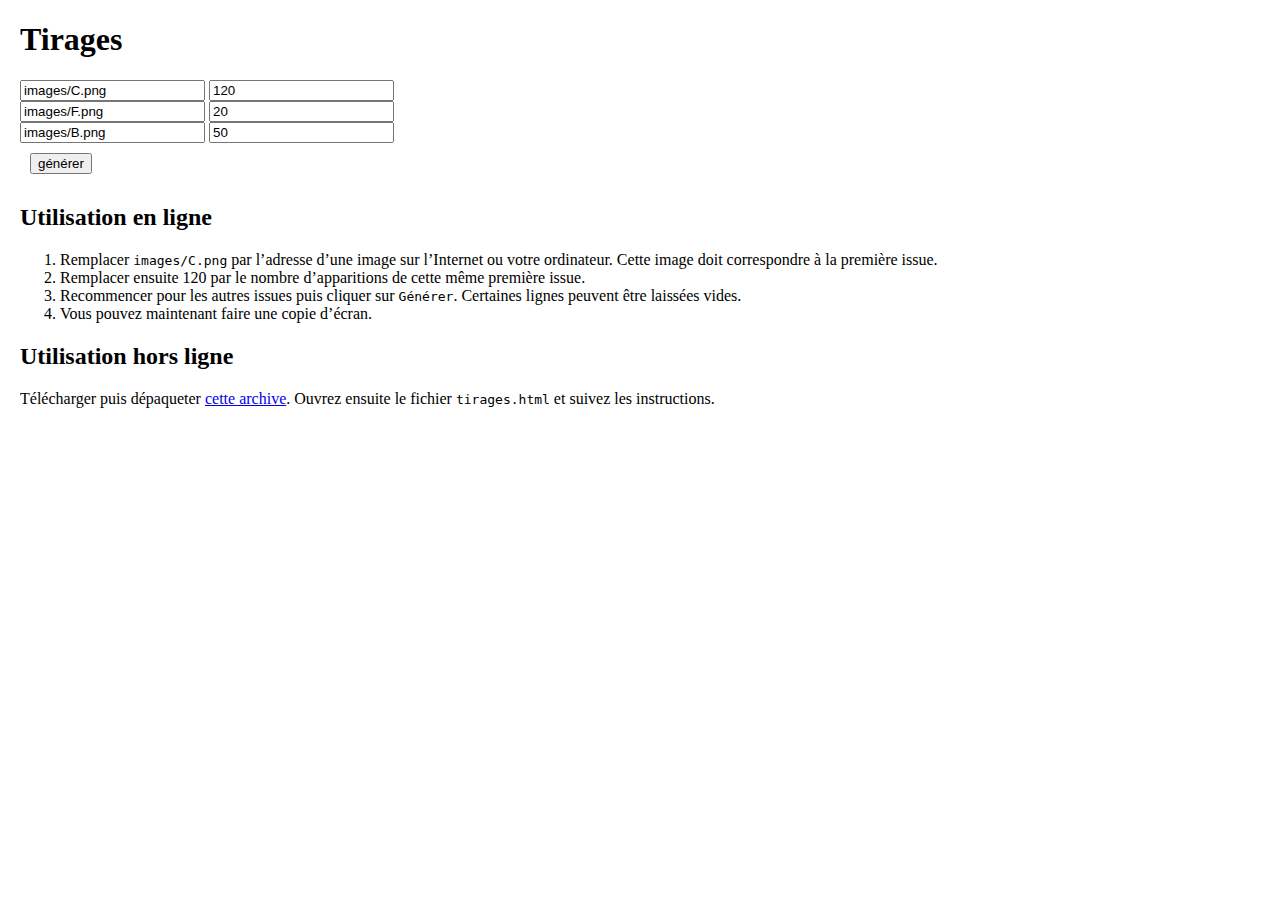
<file: index.html>
<!DOCTYPE html>
<html>
<head>
    <meta http-equiv="Content-Type" content="text/html; charset=UTF-8" />
    <title>Visualisation de tirages</title>
    <meta name="description"
          content="Visualisation des issues d’une expérience aléatoire" />
    <meta name="keywords" content="visualisation,aléatoire,collège,lycée" />
    <link href="style.css" rel="stylesheet"/>
</head>
<body>
<noscript>
    <div style="color:#CC0000; text-align:center">
    Besoin de Javascript pour utiliser cet outil.
    </div>
</noscript>
<div id="tirages">
    <h1>Tirages</h1>
    <div id="issues">
        <div class="issue">
            <input id="issue1"    value="images/C.png" type="text"></input>
            <input id="nb-issue1" value="120" type="text"></input>
        </div>
        <div class="issue">
            <input id="issue2"    value="images/F.png" type="text"></input>
            <input id="nb-issue2" value="20" type="text"></input>
        </div>
        <div class="issue">
            <input id="issue3"    value="images/B.png" type="text"></input>
            <input id="nb-issue3" value="50" type="text"></input>
        </div>
    </div>
    <!--
    <input id="add" value="+" type="button" onclick="add()"></input>
    <input id="del" value="-" type="button" onclick="del()"></input>
    -->
    <input id="ok"  value="générer" type="button" onclick="gen()"></input>
    <h2>Utilisation en ligne</h2>
    <ol>
      <li>Remplacer <code>images/C.png</code> par l’adresse d’une image sur
          l’Internet ou votre ordinateur. Cette image doit correspondre à la
          première issue.</li>
      <li>Remplacer ensuite 120 par le nombre d’apparitions de cette même
          première issue.</li>
      <li>Recommencer pour les autres issues puis cliquer sur
          <code>Générer</code>. Certaines lignes peuvent être laissées
          vides.</li>
      <li>Vous pouvez maintenant faire une copie d’écran.</li>
    </ol>
    <h2>Utilisation hors ligne</h2>
    <p>Télécharger puis dépaqueter
    <a href="tirages.zip">cette archive</a>. Ouvrez ensuite le fichier
    <code>tirages.html</code> et suivez les instructions.</p>
</div>
<script>
function add() {
    alert("Pas encore fonctionnel… Désolé.");
}
function del() {
    alert("Pas encore fonctionnel… Désolé.");
}
function gen() {
    var issues = [];
    var idx = 1;
    do {
        var url = '';
        var urlElt = document.getElementById('issue'+idx);
        if (urlElt) {
            url = urlElt.value;
            if (url) {
                var numElt = document.getElementById('nb-issue'+idx);
                issues.push({url:url, num:parseInt(0 + numElt.value)});
            }
        }
        idx++;
    }
    while (url)
    if (issues.length) {
        document.getElementById('tirages').innerHTML = '';
        issues.forEach(function (elt) {
            var img = '<img src="' + elt.url + '" />';
            for (i=0; i<elt.num; i++) {
                document.write(img);
            }
        });
    } else {
        alert("Veuillez remplir au moins les deux premières lignes !");
    }
}
</script>
</body>
</html>
</file>
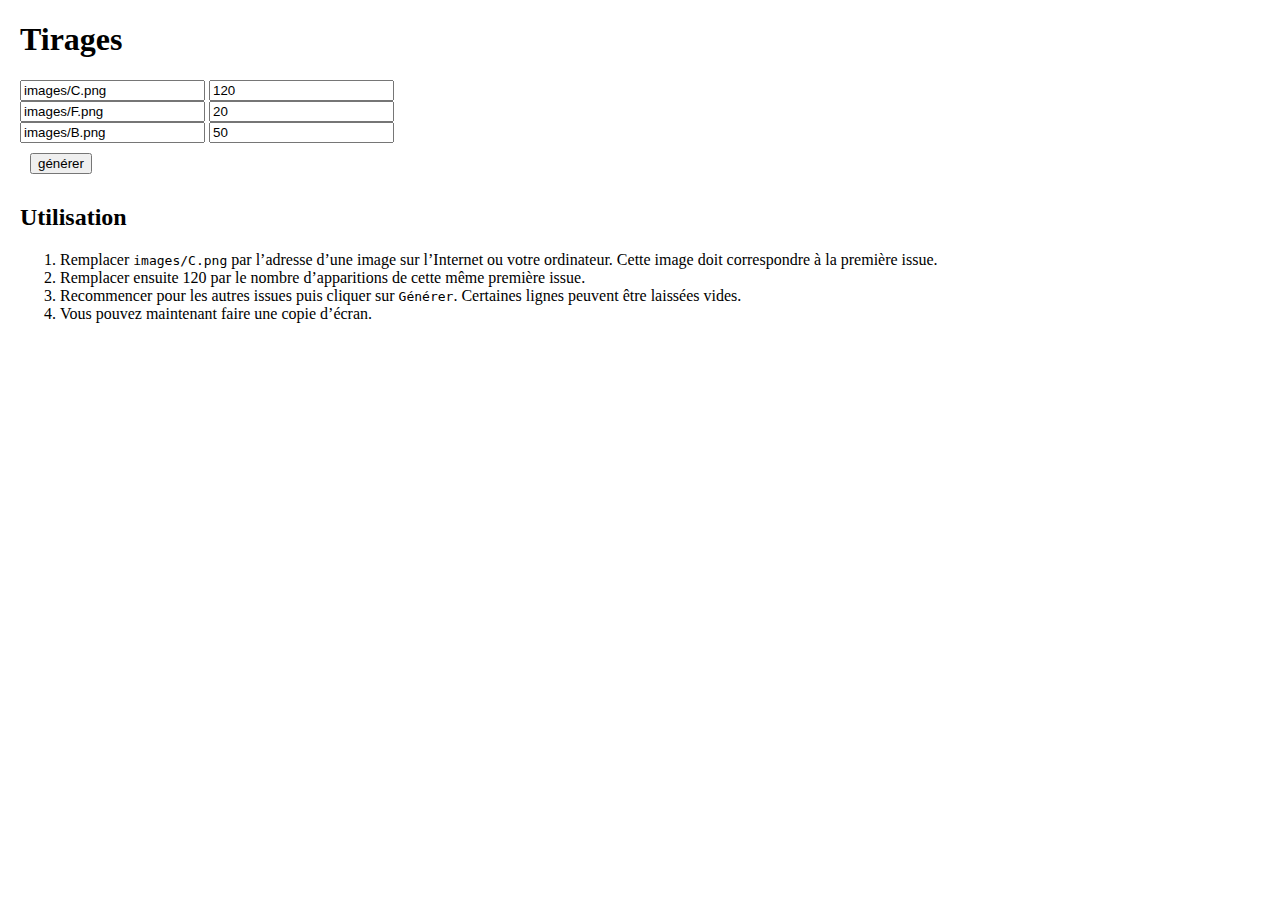
<file: tirages.html>
<!DOCTYPE html>
<html>
<head>
    <meta http-equiv="Content-Type" content="text/html; charset=UTF-8" />
    <title>Visualisation de tirages</title>
    <meta name="description"
          content="Visualisation des issues d’une expérience aléatoire" />
    <meta name="keywords" content="visualisation,aléatoire,collège,lycée" />
    <link href="style.css" rel="stylesheet"/>
</head>
<body>
<noscript>
    <div style="color:#CC0000; text-align:center">
    Besoin de Javascript pour utiliser cet outil.
    </div>
</noscript>
<div id="tirages">
    <h1>Tirages</h1>
    <div id="issues">
        <div class="issue">
            <input id="issue1"    value="images/C.png" type="text"></input>
            <input id="nb-issue1" value="120" type="text"></input>
        </div>
        <div class="issue">
            <input id="issue2"    value="images/F.png" type="text"></input>
            <input id="nb-issue2" value="20" type="text"></input>
        </div>
        <div class="issue">
            <input id="issue3"    value="images/B.png" type="text"></input>
            <input id="nb-issue3" value="50" type="text"></input>
        </div>
    </div>
    <!--
    <input id="add" value="+" type="button" onclick="add()"></input>
    <input id="del" value="-" type="button" onclick="del()"></input>
    -->
    <input id="ok"  value="générer" type="button" onclick="gen()"></input>
    <h2>Utilisation</h2>
    <ol>
      <li>Remplacer <code>images/C.png</code> par l’adresse d’une image sur
          l’Internet ou votre ordinateur. Cette image doit correspondre à la
          première issue.</li>
      <li>Remplacer ensuite 120 par le nombre d’apparitions de cette même
          première issue.</li>
      <li>Recommencer pour les autres issues puis cliquer sur
          <code>Générer</code>. Certaines lignes peuvent être laissées
          vides.</li>
      <li>Vous pouvez maintenant faire une copie d’écran.</li>
    </ol>
</div>
<script>
function add() {
    alert("Pas encore fonctionnel… Désolé.");
}
function del() {
    alert("Pas encore fonctionnel… Désolé.");
}
function gen() {
    var issues = [];
    var idx = 1;
    do {
        var url = '';
        var urlElt = document.getElementById('issue'+idx);
        if (urlElt) {
            url = urlElt.value;
            if (url) {
                var numElt = document.getElementById('nb-issue'+idx);
                issues.push({url:url, num:parseInt(0 + numElt.value)});
            }
        }
        idx++;
    }
    while (url)
    if (issues.length) {
        document.getElementById('tirages').innerHTML = '';
        issues.forEach(function (elt) {
            var img = '<img src="' + elt.url + '" />';
            for (i=0; i<elt.num; i++) {
                document.write(img);
            }
        });
    } else {
        alert("Veuillez remplir au moins les deux premières lignes !");
    }
}
</script>
</body>
</html>
</file>
<file: style.css>
body {
    margin-left: 20px;
}
#add, #ok {
    margin: 10px;
}
</file>
